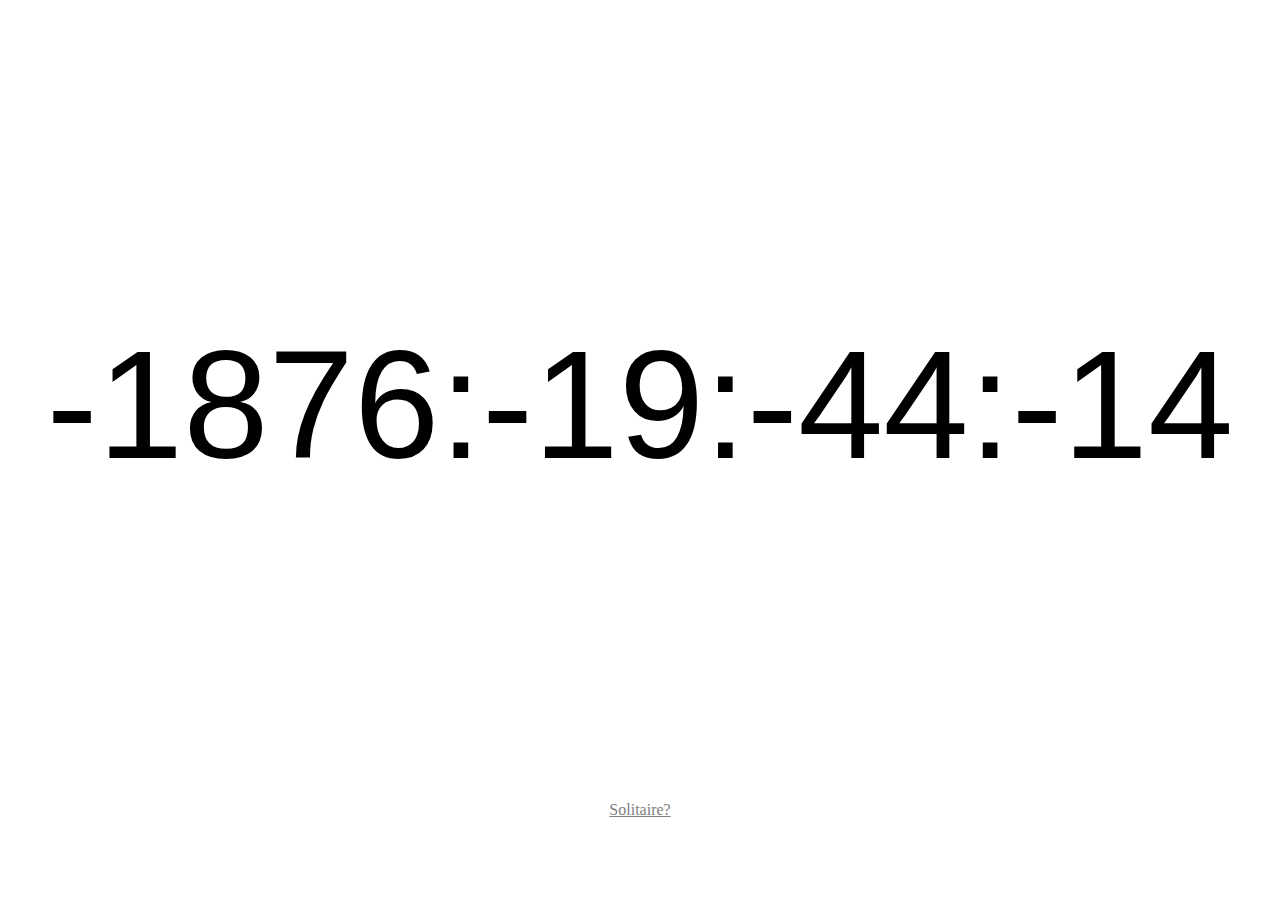
<file: index.html>
<!DOCTYPE html>
<html lang="en">
<head>
    <meta charset="UTF-8">
    <meta http-equiv="X-UA-Compatible" content="IE=edge">
    <meta name="viewport" content="width=device-width, initial-scale=1.0">
    <title>Matura Countdown</title>
    <style>
        body{
            background-color: white;
            overflow: hidden;
        }
        div{
            font-family: Arial, Helvetica, sans-serif;
            user-select: none;
        }

        #timeCountdown{
            color:black;
            position: absolute;
            top:45vh;
            left:50%;
            transform: translate(-50%, -50%);
            font-size: 12vw;
        }

        a{
            color: gray;
        }

        #sol{
            position: absolute;
            left: 50%;
            top:90vh;
            transform: translate(-50%, -50%);
        }
    </style>
</head>
<body>
    <div id="timeCountdown">dd:hh:mm:ss</div>
    <a id="sol" href="/solitaire">Solitaire?</a>
    <!--<div id="c14Countdown">x</div>-->
</body>

    <script src = "countdown.js"></script>
</html>
</file>
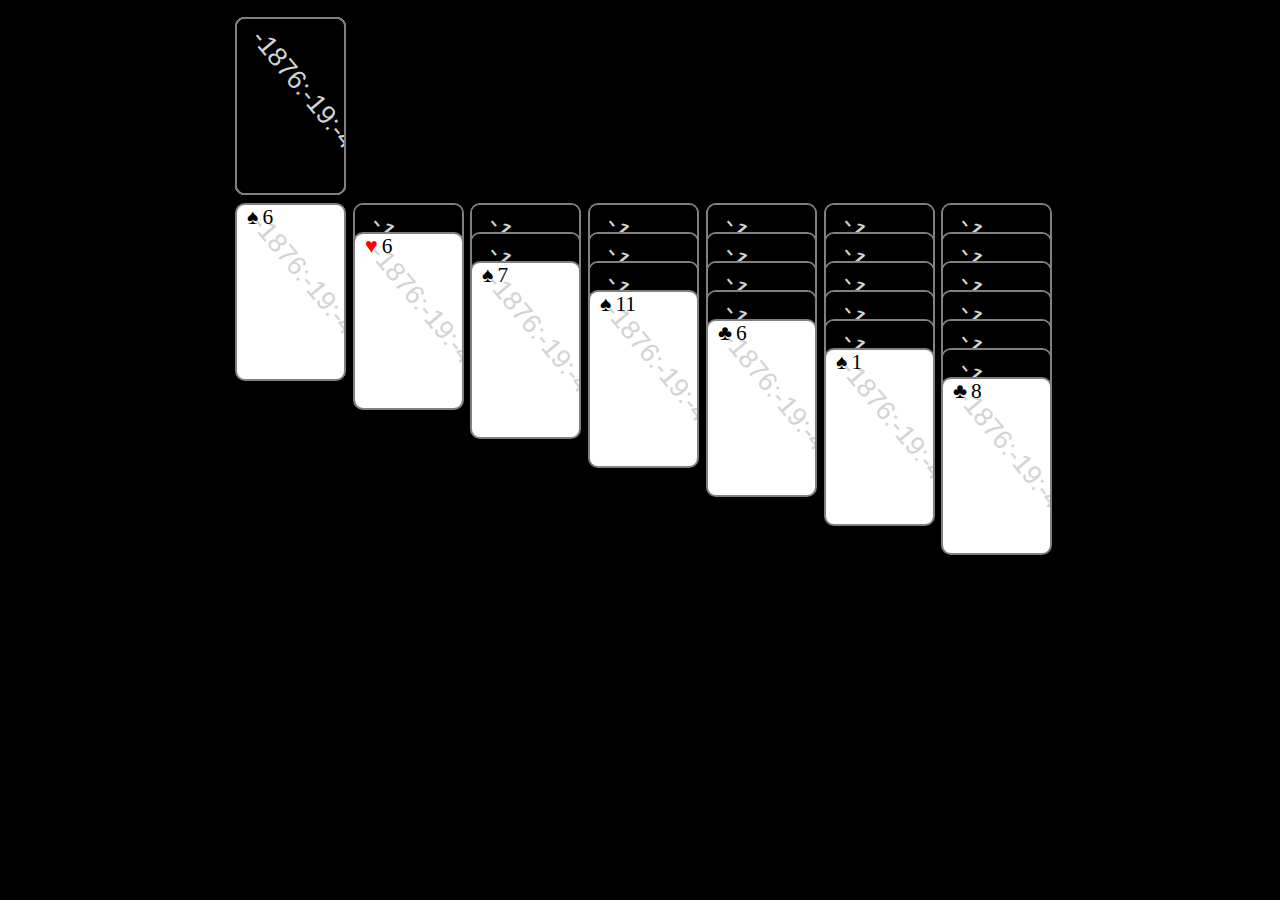
<file: solitaire/index.html>
<!DOCTYPE html>
<html lang="en">
<head>
    <meta charset="UTF-8">
    <meta name="viewport" content="width=device-width, initial-scale=1.0">
    <title>solitaire</title>
    <link rel="stylesheet" href="styles.css">
</head>
<body id="body">
    
    <div id="grand">
        <button id="restartDeck">
            <span id="buttonSpan">↺</span>
        </button>
    <div id="field"></div>
    </div>
    <div id="win"></div>

    <script src="https://ajax.googleapis.com/ajax/libs/jquery/3.5.1/jquery.min.js"></script>
   <script src="js/solitaire.js"></script>
</body>
</html>
</file>
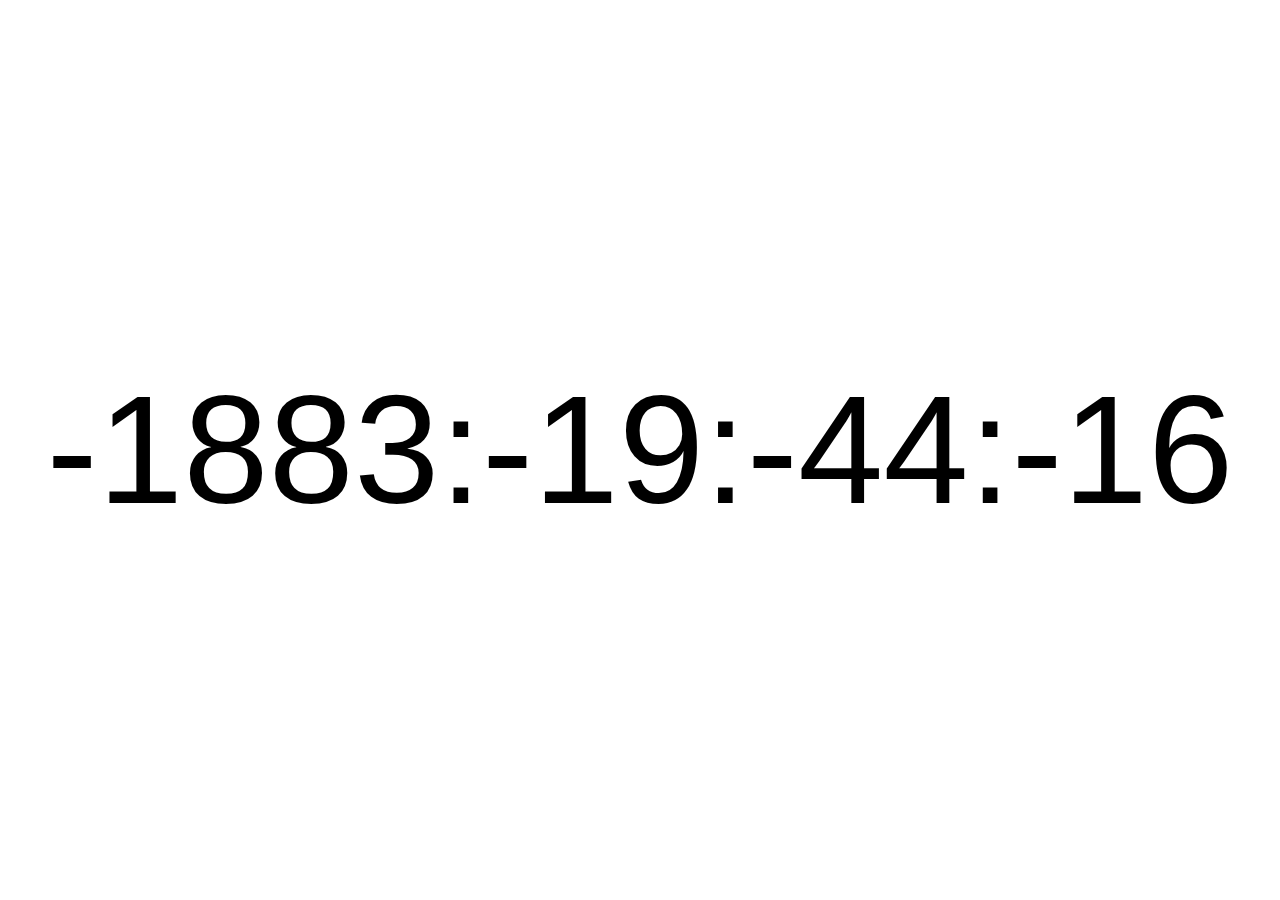
<file: countdown.html>
<!DOCTYPE html>
<html lang="en">
<head>
    <meta charset="UTF-8">
    <meta http-equiv="X-UA-Compatible" content="IE=edge">
    <meta name="viewport" content="width=device-width, initial-scale=1.0">
    <title>Document</title>
    <style>
        div{
            font-family: Arial, Helvetica, sans-serif;
        }


        #timeCountdown{
            position: absolute;
            top:50vh;
            left:50%;
            transform: translate(-50%, -50%);
            font-size: 12vw;
        }
    </style>
</head>
<body>
    <div id="timeCountdown">dd:hh:mm:ss</div>
    <!--<div id="c14Countdown">x</div>-->
</body>

    <script src = "index.js"></script>
</html>
</file>
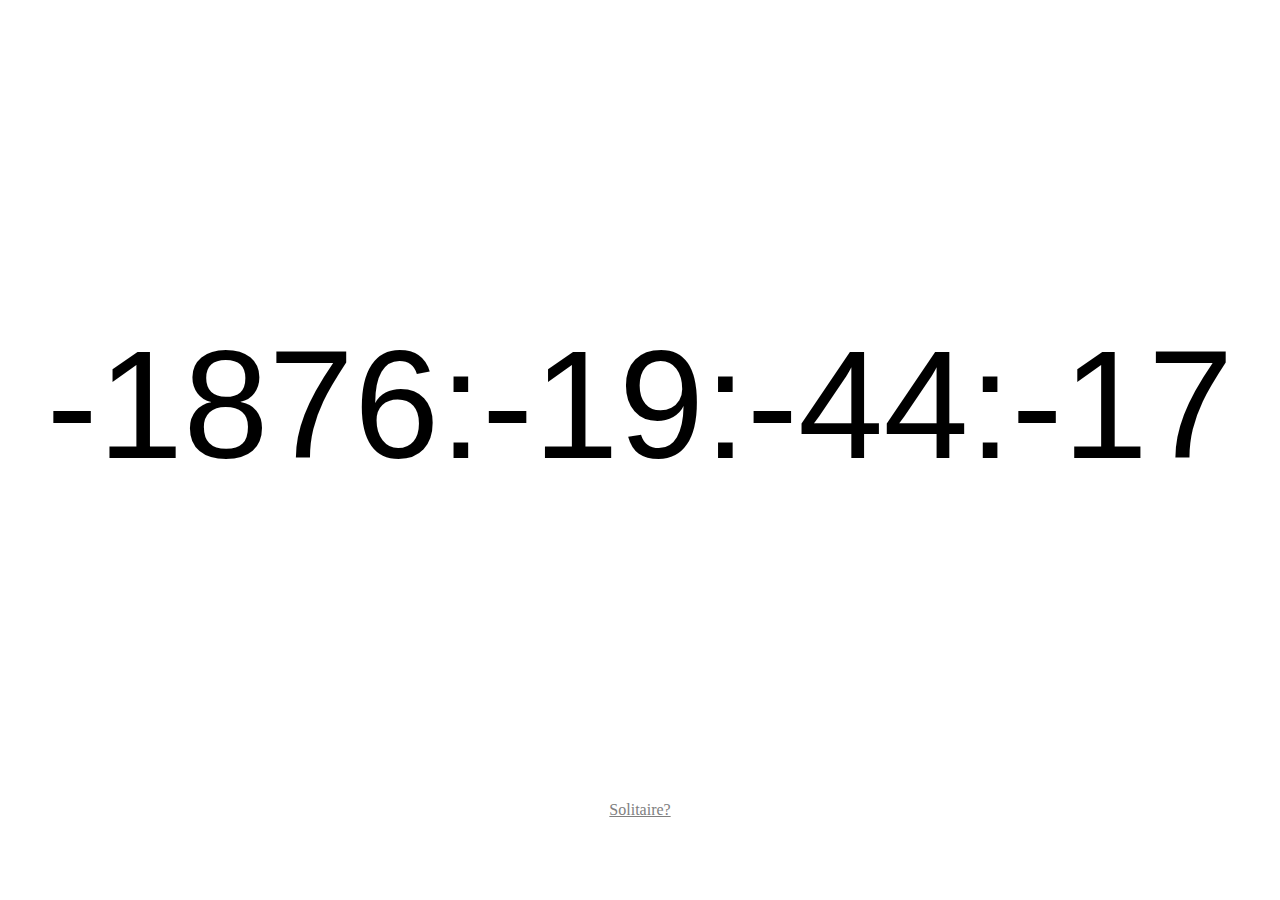
<file: solitaire/card.html>
<!DOCTYPE html>
<html lang="en">
<head>
    <meta charset="UTF-8">
    <meta name="viewport" content="width=device-width, initial-scale=1.0">
    <title>Document</title>

    <style>

        .text{
            pointer-events: none;
        }
    </style>


</head>
<body style="margin:0;padding: 0;overflow: hidden;">

    <iframe src="./../index.html" style="border:none;height:100vh;width:100%;margin:0;padding: 0;position: absolute; overflow: hidden;" id="frame"></iframe>

<div style="position: absolute; pointer-events: none;">
    <div id="type" class="text" style="font-size: 20vw;color: black; display: none; user-select:none; pointer-events: none; margin-left:10px"></div>
    <div id="value" class="text" style="font-size: 20vw;color: black; display: none; user-select: none; pointer-events: none;"></div>
</div>


<script>


    function hideChange(hidden){
        if(hidden){
            let elemets = document.getElementsByClassName("text");
            for(let i = 0; i < elemets.length; i++){
                elemets[i].style.display = "none";
            }
        }
        else{
            let elemets = document.getElementsByClassName("text");
            for(let i = 0; i < elemets.length; i++){
                elemets[i].style.display = "inline";
                elemets[i].style.pointerEvents = "none";
            }
        }
    }

    function setColor(color){
        /*let elemets = document.getElementsByClassName("text");
            for(let i = 0; i < elemets.length; i++){
                elemets[i].style.color = color;
            }*/
    }

    function setValue(value){
        document.getElementById("value").innerHTML = value;
    }

    function setType(type){
        let element = document.getElementById("type");
        if(type == "club"){
            element.innerHTML = "♣";
            element.style.color = "black";
        }
        if(type == "diamond"){
            element.innerHTML = "♦";
            element.style.color = "red";
        }

        if(type == "heart"){
            element.innerHTML = "♥";
            element.style.color = "red";
        }

        if(type == "spade"){
            element.innerHTML = "♠";
            element.style.color = "black";
        }


    }

</script>

</body>
</html>
</file>
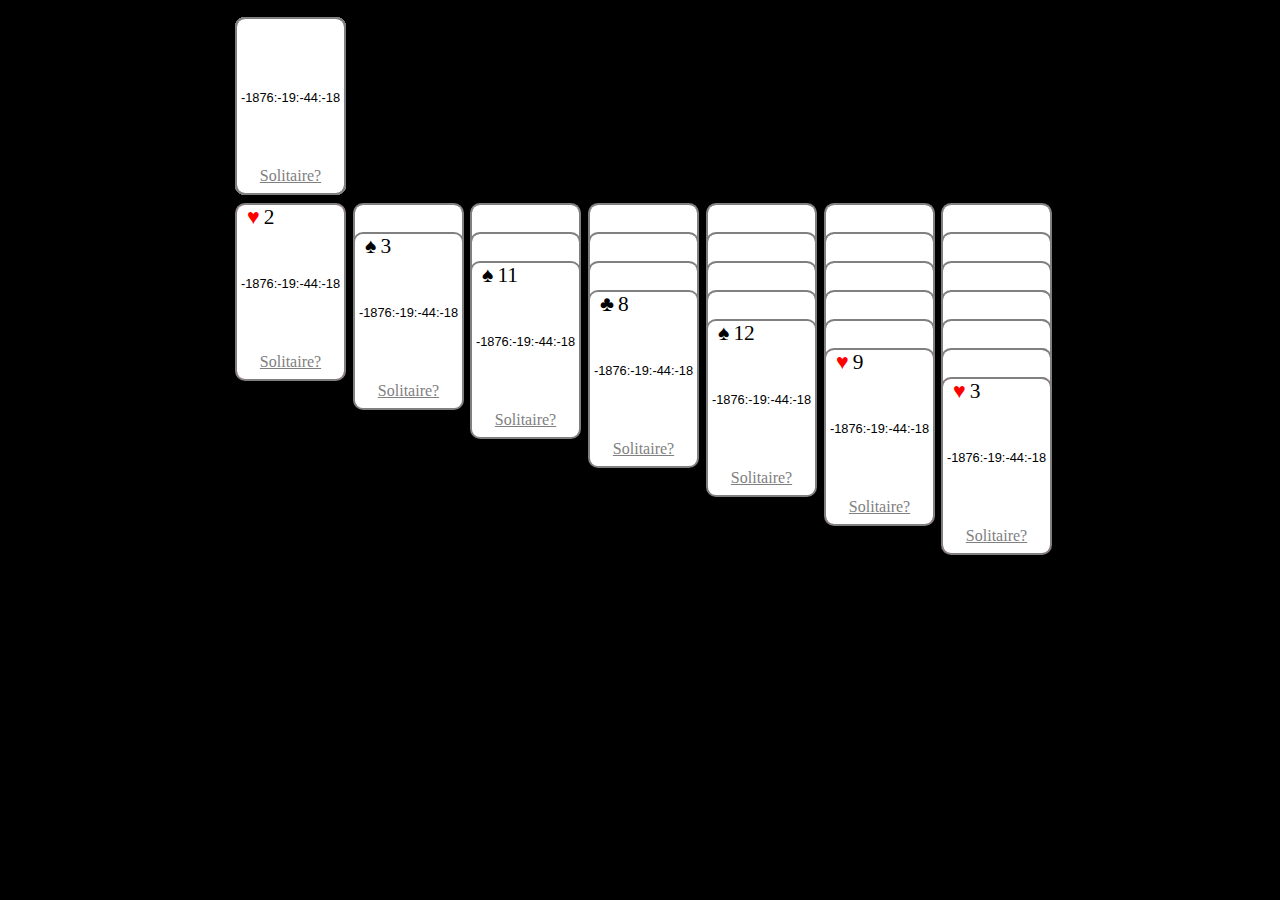
<file: solitaire/solitaire.html>
<!DOCTYPE html>
<html lang="en">
<head>
    <meta charset="UTF-8">
    <meta name="viewport" content="width=device-width, initial-scale=1.0">
    <title>solitaire</title>
    <link rel="stylesheet" href="styles.css">
</head>
<body id="body">
    
    <div id="grand">
        <button id="restartDeck">
            <span id="buttonSpan">↺</span>
        </button>
    <div id="field"></div>
    </div>
    <div id="win"></div>

    <script src="https://ajax.googleapis.com/ajax/libs/jquery/3.5.1/jquery.min.js"></script>
   <script src="js/index.js"></script>
</body>
</html>
</file>
<file: solitaire/styles.css>
iframe.Card {
    position: absolute;
    display:block;
    background-color: red;
    color: black;
    width: 162px;
    height: 220px;
    border-style:solid;
    border-radius: 10px;
    border-width: 2px;
    border-color: grey;
    margin: 0;
    user-select: none;
    margin: 0;
    margin-left: 10px;
    padding:0;
}

iframe.Card.hidden{

    color: rgba(0, 0, 0, 0);
    background-color: black;


}

#restartDeck{
    position: absolute;
    left: 80px;
    top: 130px;
}

body{
    background-color: black;
    margin: 0;
    padding: 0;
    overflow: hidden;
}

#field{
    margin:0;
    padding:0;
}

#restartDeck{
    background-color: rgba(0, 0, 0, 0);
    border-style: solid;
    border-radius: 10px;
    border-width: 2px;
    border-color: grey;
    color: white;

    margin:0;
    padding:0;


    position: absolute;
    display: inline-block;
    text-align: center;
    line-height: 0px;

}

#buttonSpan{
    color: rgb(211, 211, 211);

    margin-left: auto;
    margin-right:auto;
    padding:0;
    margin-top: 0;
    margin-bottom: 0;

    display: inline-block;
    text-align: center;

}


@keyframes drop{
    0%{top:0;}
    100%{top:100vh;}
}

@keyframes grow{
    0%{height:0;}
    100%{height:100vh;}
}

@keyframes fade{
    0%{color:rgba(0, 0, 0, 0);}
    100%{color: rgb(255, 255, 255);}
}

@keyframes opacity{
    0%{opacity: 1;}
    100%{opacity: 0;}
}

@keyframes opacity_r{
    0%{opacity: 0;}
    100%{opacity: 1;}
}
</file>
